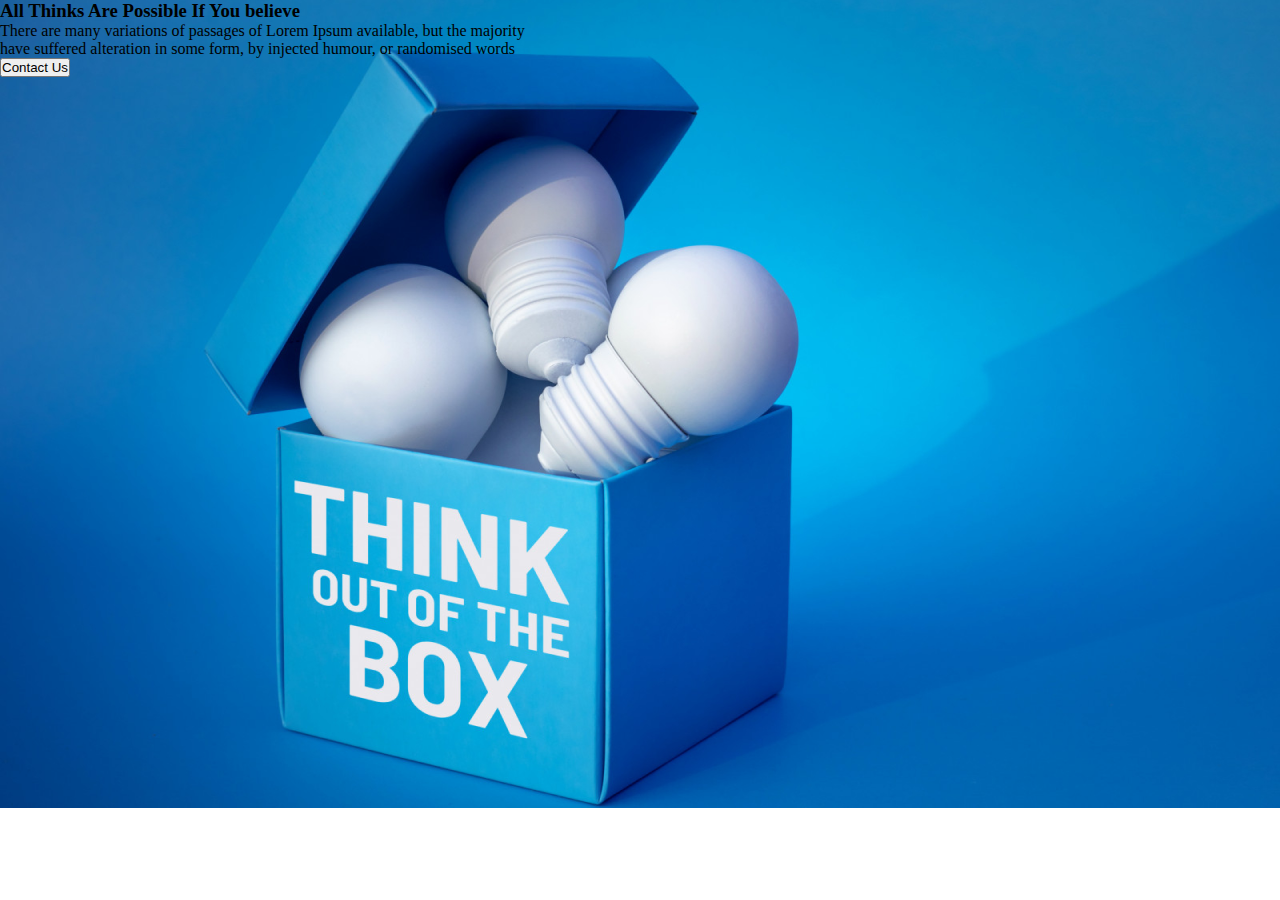
<file: index.html>
<!DOCTYPE html>
<html lang="en">
<head>
    <meta charset="UTF-8">
    <meta name="viewport" content="width=device-width, initial-scale=1.0">
    <title>Document</title>
    <link rel="preconnect" href="https://fonts.googleapis.com">
<link rel="preconnect" href="https://fonts.gstatic.com" crossorigin>
<link href="https://fonts.googleapis.com/css2?family=Work+Sans&display=swap" rel="stylesheet">

    <link rel="stylesheet" href="/style/style.css">
</head>
<body>
    <!-- Header is start now -->
    <header class="header">
        <nav class="nav">
            <div class="nav-bar">
                <h3 class="title">All Thinks Are Possible If You believe</h3>
                <p class="discription">There are many variations of passages of Lorem Ipsum available, but the majority have suffered alteration in some form, by injected humour, or randomised words</p>
                <button class="btn">Contact Us</button>
            </div>
        </nav>
    </header>
    <main>

    </main>
    <footer>

    </footer>
    
</body>
</html>
</file>
<file: style/style.css>
*{
    padding: 0;
    margin: 0;
}
/* header style start */
.header{
    background-image: url('/images/banner/banner3.png');
    width: 1600px;
height: 808px;
}
.nav{
    display: flex;
width: 525px;
flex-direction: column;

}
.nav-bar{
    align-items: right;
}
</file>
